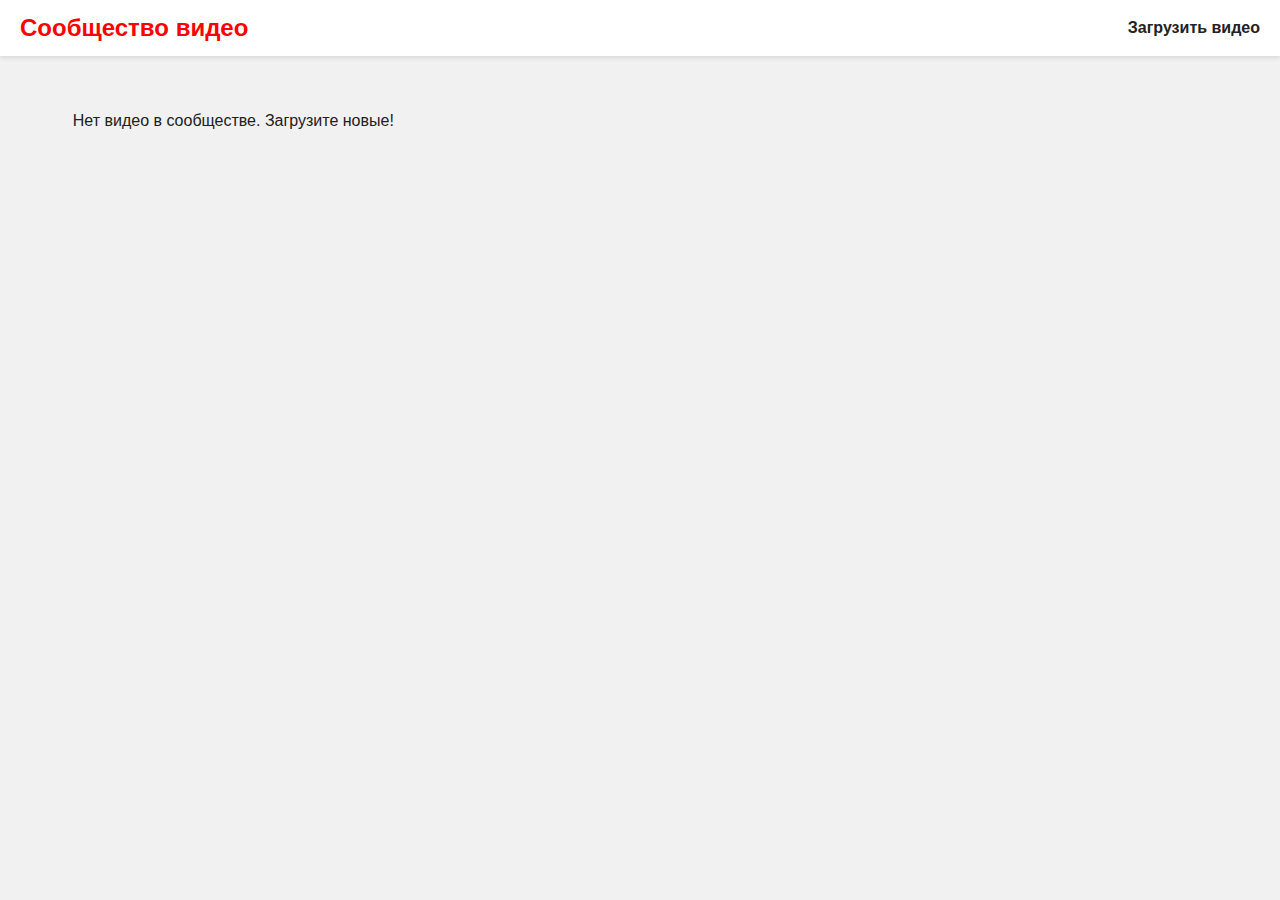
<file: index.html>
<!DOCTYPE html>
<html lang="ru">
<head>
<meta charset="UTF-8" />
<title>Сообщество видео</title>
<link rel="stylesheet" href="style.css" />
</head>
<body>
<header>
  <h1>Сообщество видео</h1>
  <nav>
    <a href="upload.html">Загрузить видео</a>
  </nav>
</header>
<div class="container">
  <div class="video-grid" id="videoGrid"></div>
</div>

<script>
function loadVideos() {
  const grid = document.getElementById('videoGrid');
  grid.innerHTML = '';
  const videos = JSON.parse(localStorage.getItem('communityVideos')) || [];
  if (videos.length === 0) {
    grid.innerHTML = '<p style="padding:20px;text-align:center;">Нет видео в сообществе. Загрузите новые!</p>';
    return;
  }
  videos.forEach(({videoURL, author}) => {
    const card = document.createElement('div');
    card.className = 'video-card';

    const isYouTube = videoURL.includes('youtube.com') || videoURL.includes('youtu.be');

    if (isYouTube) {
      const iframe = document.createElement('iframe');
      iframe.src = videoURL;
      iframe.width = '100%';
      iframe.height = '240'; // или другую высоту
      iframe.allowFullscreen = true;
      iframe.frameBorder = '0';
      iframe.allow = 'accelerometer; autoplay; clipboard-write; encrypted-media; gyroscope; picture-in-picture';
      card.appendChild(iframe);
    } else {
      const video = document.createElement('video');
      video.controls = true;
      video.src = videoURL;
      card.appendChild(video);
    }

    const authorDiv = document.createElement('div');
    authorDiv.className = 'author-info';
    authorDiv.innerHTML = `<span>Автор:</span> ${author}`;

    card.appendChild(authorDiv);
    grid.appendChild(card);
  });
}
  window.onload = loadVideos;
</script>
</body>
</html>
</file>
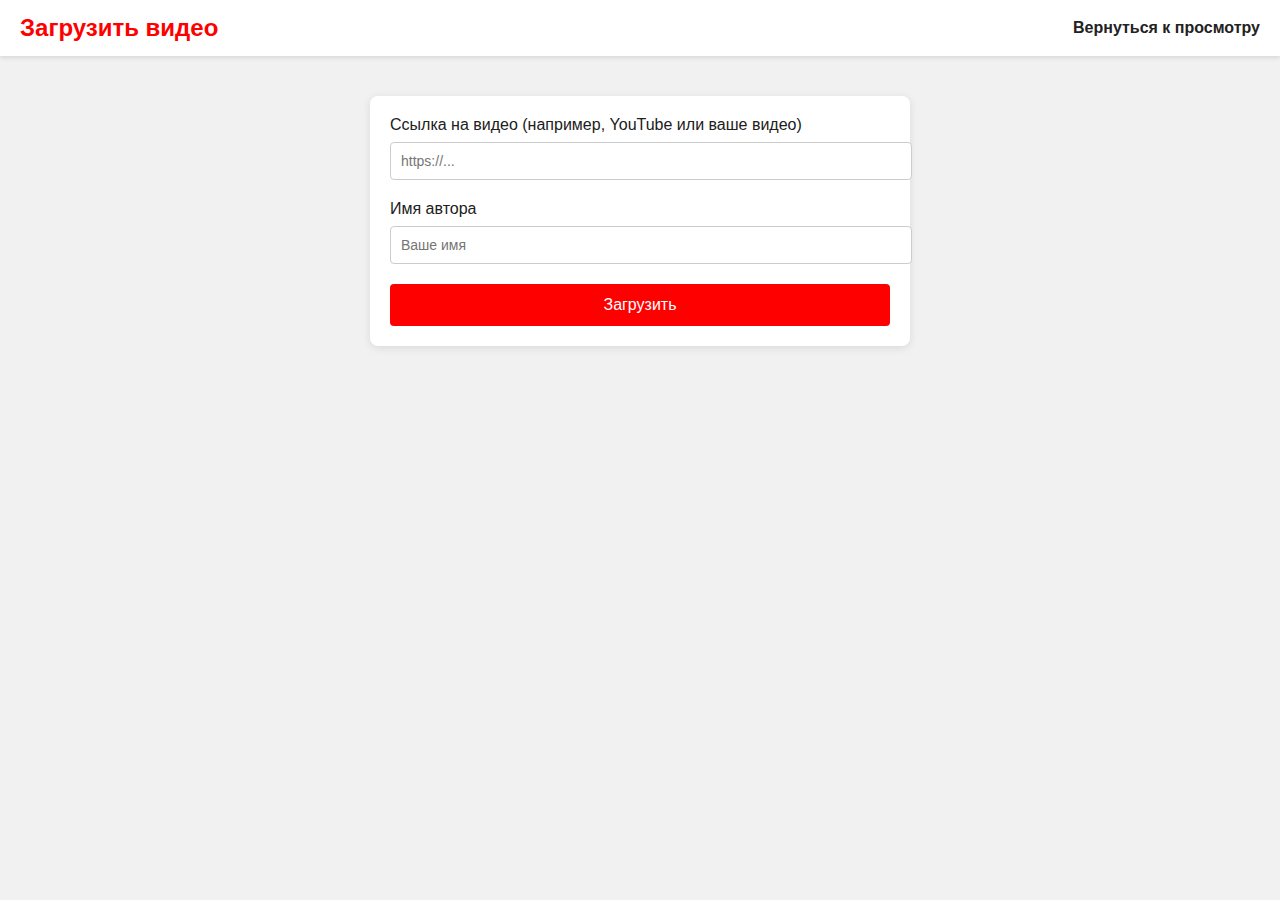
<file: upload.html>
<!DOCTYPE html>
<html lang="ru">
<head>
<meta charset="UTF-8" />
<title>Загрузить видео</title>
<link rel="stylesheet" href="style.css" />
</head>
<body>
<header>
  <h1>Загрузить видео</h1>
  <nav>
    <a href="index.html">Вернуться к просмотру</a>
  </nav>
</header>

<div id="upload-section" class="container">
  <label for="videoURL">Ссылка на видео (например, YouTube или ваше видео)</label>
  <input type="url" id="videoURL" placeholder="https://..." />

  <label for="authorName">Имя автора</label>
  <input type="text" id="authorName" placeholder="Ваше имя" />

  <button id="submitBtn">Загрузить</button>
</div>

<script>
  document.getElementById('submitBtn').addEventListener('click', () => {
    const url = document.getElementById('videoURL').value.trim();
    const author = document.getElementById('authorName').value.trim();

    if (!url || !author) {
      alert('Пожалуйста, заполните все поля!');
      return;
    }

    // Проверяем, является ли URL допустимым видео или YouTube
    // Можно оставить как есть, или включить более сложные проверки.
    const newEntry = {videoURL: url, author: author};

    const videos = JSON.parse(localStorage.getItem('communityVideos')) || [];
    videos.push(newEntry);
    localStorage.setItem('communityVideos', JSON.stringify(videos));

    alert('Видео успешно добавлено!');
    window.location.href = 'index.html';
  });
</script>
</body>
</html>
</file>
<file: style.css>
/* Современный стиль похожий на YouTube */
body {
  margin: 0;
  font-family: 'Helvetica Neue', Arial, sans-serif;
  background-color: #f1f1f1;
  color: #202020;
}

header {
  background-color: #fff;
  display: flex;
  justify-content: space-between;
  align-items: center;
  padding: 14px 20px;
  box-shadow: 0 2px 4px rgba(0,0,0,0.1);
  position: sticky;
  top: 0;
  z-index: 100;
}

header h1 {
  margin: 0;
  font-size: 24px;
  color: #ff0000; /* похожий на YouTube красный */
}

nav a {
  text-decoration: none;
  color: #222;
  font-weight: 600;
  margin-left: 20px;
  transition: color 0.3s;
}

nav a:hover {
  color: #ff0000;
}

.container {
  max-width: 1200px;
  margin: 20px auto;
  padding: 0 20px;
}

/* Видео сетка */
.video-grid {
  display: grid;
  grid-template-columns: repeat(auto-fill, minmax(360px, 1fr));
  gap: 20px;
}

.video-card {
  background: #fff;
  border-radius: 8px;
  box-shadow: 0 2px 8px rgba(0,0,0,0.1);
  display: flex;
  flex-direction: column;
  overflow: hidden;
  transition: transform 0.2s;
}

.video-card:hover {
  transform: scale(1.02);
}

/* видео */
.video-card video {
  width: 100%;
  display: block;
}

/* описание авторства */
.author-info {
  padding: 10px 15px;
  font-size: 14px;
  color: #555;
  border-top: 1px solid #eee;
  display: flex;
  align-items: center;
}

.author-info span {
  font-weight: bold;
  margin-right: 8px;
  color: #222;
}

/* Страница upload window */
#upload-section {
  background: #fff;
  padding: 20px;
  border-radius: 8px;
  box-shadow: 0 2px 8px rgba(0,0,0,0.1);
  max-width: 500px;
  margin: 40px auto;
}

#upload-section input[type="text"],
#upload-section input[type="url"] {
  width: 100%;
  padding: 10px;
  margin-top: 8px;
  margin-bottom: 20px;
  border: 1px solid #ccc;
  border-radius: 4px;
  font-size: 14px;
}

#upload-section button {
  background-color: #ff0000;
  color: #fff;
  padding: 12px 20px;
  border: none;
  border-radius: 4px;
  cursor: pointer;
  width: 100%;
  font-size: 16px;
  transition: background-color 0.3s;
}

#upload-section button:hover {
  background-color: #cc0000;
}

/* Адаптив */
@media(max-width: 768px) {
  header {
    flex-direction: column;
    align-items: flex-start;
  }
  nav {
    margin-top: 10px;
  }
}
</file>
